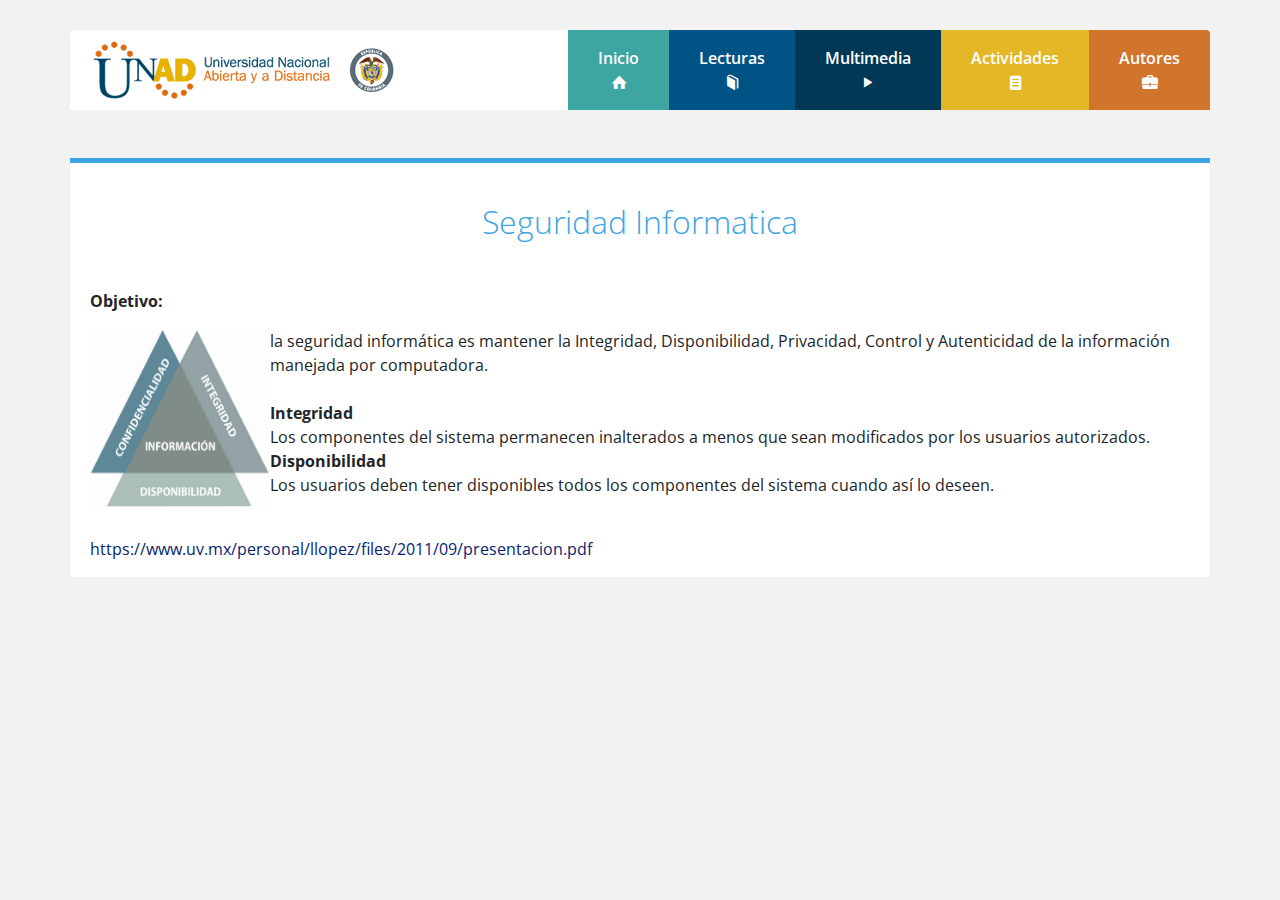
<file: index.html>
<!DOCTYPE html>
<html>
<head>
	<meta charset="utf-8">
	<title>web 1.0</title>
	<link rel="stylesheet" type="text/css" href="css/bootstrap.min.css">
	<link href="https://fonts.googleapis.com/css?family=Open+Sans" rel="stylesheet">
	<link rel="stylesheet" type="text/css" href="css/fontello.css">
	<link rel="stylesheet" type="text/css" href="css/estilos.css">

	<script type="text/javascript" src="js/bootstrap.min.js"></script>
	<script type="text/javascript" src="js/jquery-3.3.1.min.js"></script>
</head>
<body>

	<header>
		<div class="container">
			<!-- Barra logo + menu-->
			<div class="row nav rounded-top align-items-stretch justify-content-between">
				<!-- Logo tipo -->
				<div class="col-md-12 col-lg logo d-flex align-items-center justify-content-center justify-content-lg-start">
					<img src="img/logoUNAD.png" class="logo">
				</div>

				<!-- -->
				<nav class="col-md-12 col-lg-auto menu d-flex align-items-stretch flex-wrap flex-sm-nowrap">
					<a href="#" class="c-1 d-flex align-items-center">
						<div class="d-flex flex-column text-center">
							<span>Inicio</span>
							<i class="icono icon-home"></i>
						</div>
					</a>

					<a href="lectura.html" class="c-2 d-flex align-items-center">
						<div class="d-flex flex-column text-center">
							<span>Lecturas</span>
							<i class="icono icon-book"></i>
						</div>
					</a>


					<a href="multimedia.html" class="c-3 d-flex align-items-center">
						<div class="d-flex flex-column text-center">
							<span>Multimedia</span>
							<i class="icono icon-play"></i>
						</div>
					</a>

					<a href="#" class="c-4 d-flex align-items-center">
						<div class="d-flex flex-column text-center">
							<span>Actividades</span>
							<i class="icono icon-doc-text-inv"></i>
						</div>
					</a>

					<a href="#" class="c-5 d-flex align-items-center">
						<div class="d-flex flex-column text-center">
							<span>Autores</span>
							<i class="icono icon-briefcase"></i>
						</div>
					</a>
				</nav>

			</div>

		</div>
	</header>
<br>
<br>
	<main>
		<div class="container">
			<!-- Seccion informacion -->
			<div class="row informacion">
				<div class="col">
					<h2 class="titulo">Seguridad Informatica</h2>
					<div class="row">

					<strong><p>Objetivo:</p></strong>
					<p> 
					<img src="img/unidad-1.jpg" height="180" width="180" align="left">la seguridad informática es
					mantener la Integridad, Disponibilidad,
					Privacidad, Control y Autenticidad de la
					información manejada por computadora. 
						<br>
						<br>
						<strong>Integridad</strong>
					    <br>
						Los componentes del sistema permanecen
						inalterados a menos que sean modificados por los
						usuarios autorizados.
						<br>
						<strong>Disponibilidad</strong>
						<br>
						Los usuarios deben tener disponibles todos los
						componentes del sistema cuando así lo deseen.
						<br>
						<br>

						<p style="color:#061E72";>https://www.uv.mx/personal/llopez/files/2011/09/presentacion.pdf</p>
					
					</p>


					</div>
				</div>
			</div>
		</div>
	</main>

</body>
</html>
</file>
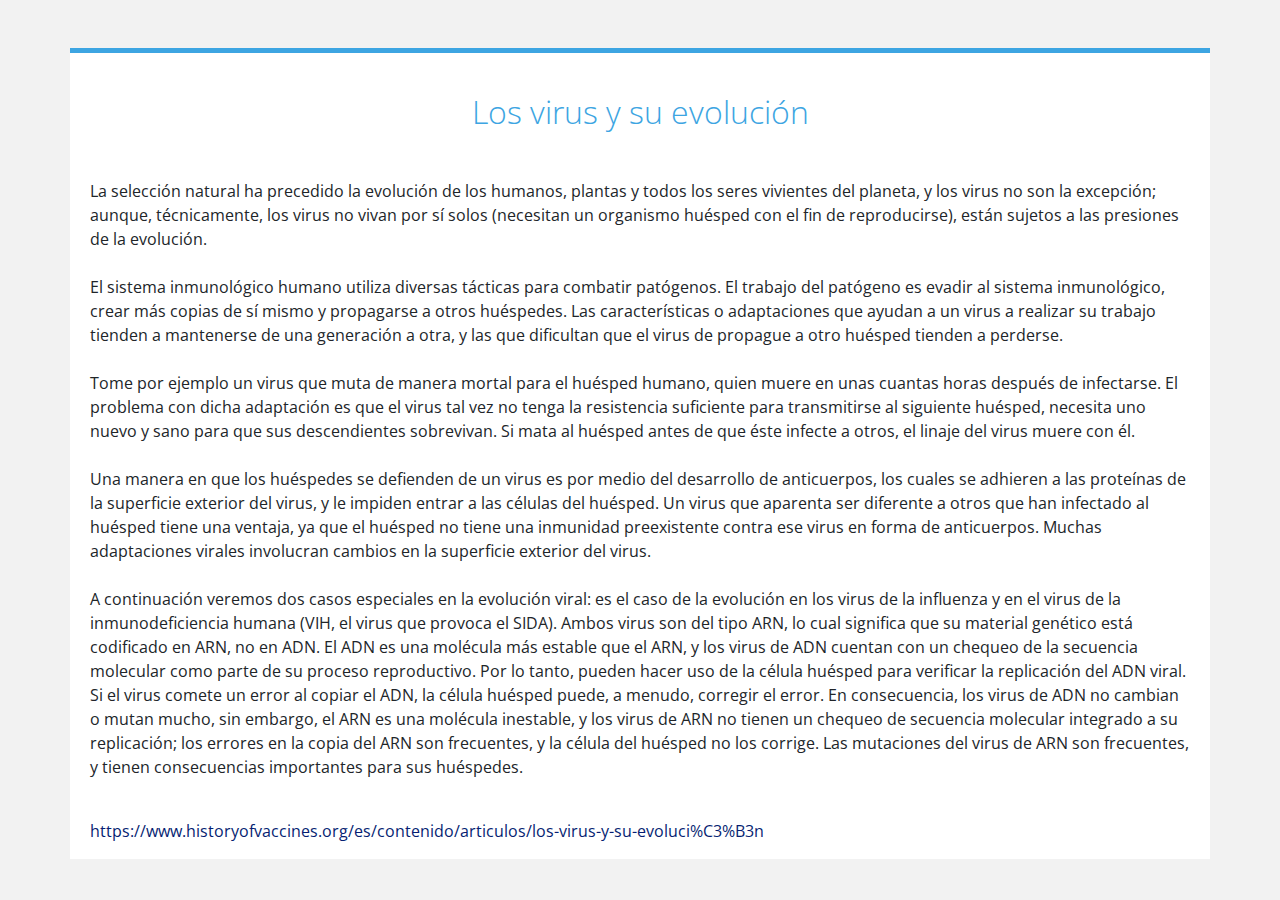
<file: lectura_1.html>
<!DOCTYPE html>
<html>
<head>
	<meta charset="utf-8">
	<title>web 1.0</title>
	<link rel="stylesheet" type="text/css" href="css/bootstrap.min.css">
	<link href="https://fonts.googleapis.com/css?family=Open+Sans" rel="stylesheet">
	<link rel="stylesheet" type="text/css" href="css/fontello.css">
	<link rel="stylesheet" type="text/css" href="css/estilos.css">
	<link rel="stylesheet" type="text/css" href="css/estilos-dropdown.css">

</head>
<body>


<br>
<br>
	<main>
		<div class="container">
			<!-- Seccion informacion -->
			<div class="row informacion">
				<div class="col">
					<h2 class="titulo">Los virus y su evolución</h2>
					<div class="row">

					<p> 
					
						La selección natural ha precedido la evolución de los humanos, plantas y todos los seres vivientes del planeta, y los virus no son la excepción; aunque, técnicamente, los virus no vivan por sí solos (necesitan un organismo huésped con el fin de reproducirse), están sujetos a las presiones de la evolución.
						<br>
						<br>
						El sistema inmunológico humano utiliza diversas tácticas para combatir patógenos. El trabajo del patógeno es evadir al sistema inmunológico, crear más copias de sí mismo y propagarse a otros huéspedes. Las características o adaptaciones que ayudan a un virus a realizar su trabajo tienden a mantenerse de una generación a otra, y las que dificultan que el virus de propague a otro huésped tienden a perderse.
						<br>
						<br>
						Tome por ejemplo un virus que muta de manera mortal para el huésped humano, quien muere en unas cuantas horas después de infectarse. El problema con dicha adaptación es que el virus tal vez no tenga la resistencia suficiente para transmitirse al siguiente huésped, necesita uno nuevo y sano para que sus descendientes sobrevivan. Si mata al huésped antes de que éste infecte a otros, el linaje del virus muere con él.
						<br>
						<br>
						Una manera en que los huéspedes se defienden de un virus es por medio del desarrollo de anticuerpos, los cuales se adhieren a las proteínas de la superficie exterior del virus, y le impiden entrar a las células del huésped. Un virus que aparenta ser diferente a otros que han infectado al huésped tiene una ventaja, ya que el huésped no tiene una inmunidad preexistente contra ese virus en forma de anticuerpos. Muchas adaptaciones virales involucran cambios en la superficie exterior del virus.
						<br>
						<br>
						A continuación veremos dos casos especiales en la evolución viral: es el caso de la evolución en los virus de la influenza y en el virus de la inmunodeficiencia humana (VIH, el virus que provoca el SIDA). Ambos virus son del tipo ARN, lo cual significa que su material genético está codificado en ARN, no en ADN. El ADN es una molécula más estable que el ARN, y los virus de ADN cuentan con un chequeo de la secuencia molecular como parte de su proceso reproductivo. Por lo tanto, pueden hacer uso de la célula huésped para verificar la replicación del ADN viral. Si el virus comete un error al copiar el ADN, la célula huésped puede, a menudo, corregir el error. En consecuencia, los virus de ADN no cambian o mutan mucho, sin embargo, el ARN es una molécula inestable, y los virus de ARN no tienen un chequeo de secuencia molecular integrado a su replicación; los errores en la copia del ARN son frecuentes, y la célula del huésped no los corrige. Las mutaciones del virus de ARN son frecuentes, y tienen consecuencias importantes para sus huéspedes.
						<br>
						<br>
						

						<p style="color:#061E72";>https://www.historyofvaccines.org/es/contenido/articulos/los-virus-y-su-evoluci%C3%B3n</p>
					
					</p>


					</div>
				</div>
			</div>
		</div>
	</main>

</body>
</html>
</file>
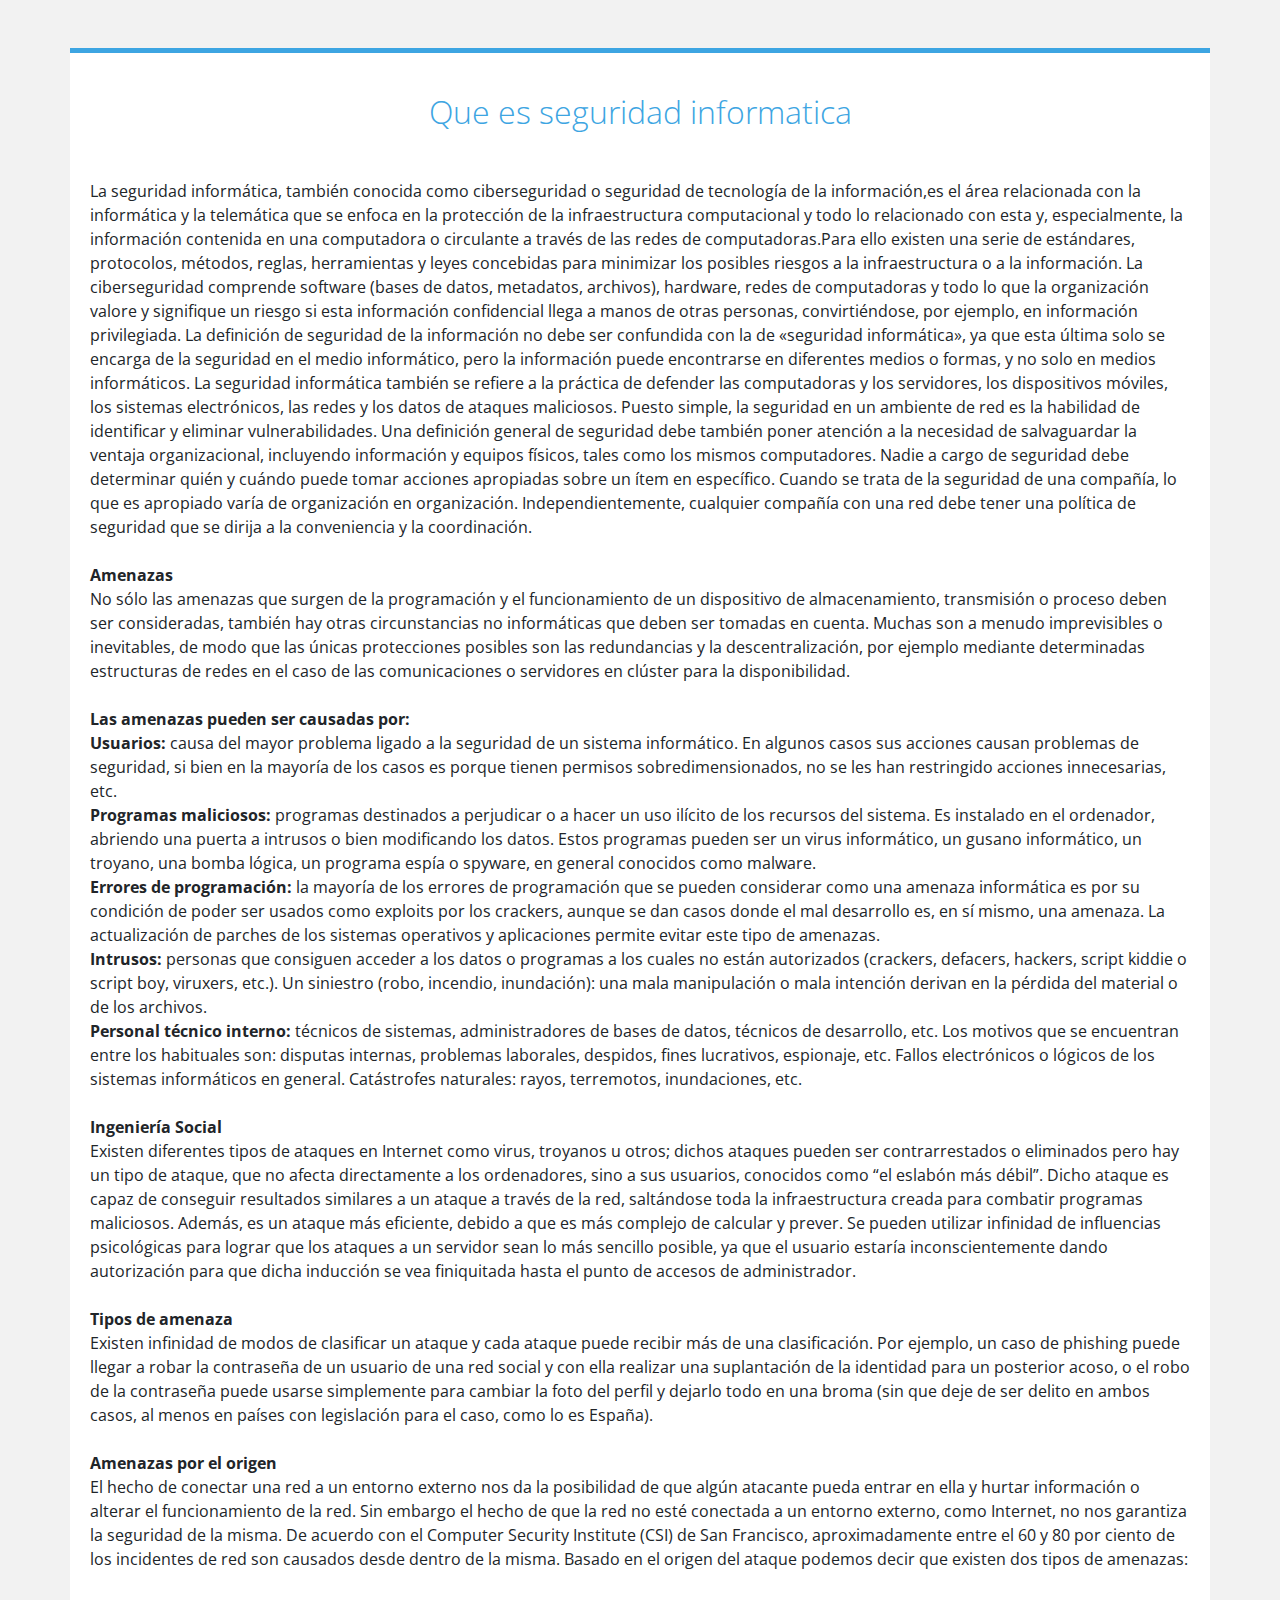
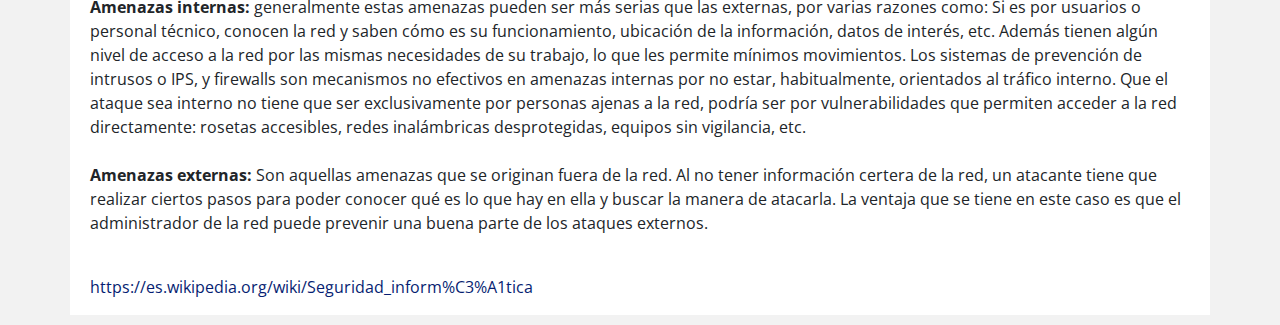
<file: lectura_2.html>
<!DOCTYPE html>
<html>
<head>
	<meta charset="utf-8">
	<title>web 1.0</title>
	<link rel="stylesheet" type="text/css" href="css/bootstrap.min.css">
	<link href="https://fonts.googleapis.com/css?family=Open+Sans" rel="stylesheet">
	<link rel="stylesheet" type="text/css" href="css/fontello.css">
	<link rel="stylesheet" type="text/css" href="css/estilos.css">
	<link rel="stylesheet" type="text/css" href="css/estilos-dropdown.css">

</head>
<body>

	
<br>
<br>
	<main>
		<div class="container">
			<!-- Seccion informacion -->
			<div class="row informacion">
				<div class="col">
					<h2 class="titulo">Que es seguridad informatica</h2>
					<div class="row">

					<p> 
					La seguridad informática, también conocida como ciberseguridad o seguridad de tecnología de la información,es el área relacionada con la informática y la telemática que se enfoca en la protección de la infraestructura computacional y todo lo relacionado con esta y, especialmente, la información contenida en una computadora o circulante a través de las redes de computadoras.Para ello existen una serie de estándares, protocolos, métodos, reglas, herramientas y leyes concebidas para minimizar los posibles riesgos a la infraestructura o a la información. La ciberseguridad comprende software (bases de datos, metadatos, archivos), hardware, redes de computadoras y todo lo que la organización valore y signifique un riesgo si esta información confidencial llega a manos de otras personas, convirtiéndose, por ejemplo, en información privilegiada.

					La definición de seguridad de la información no debe ser confundida con la de «seguridad informática», ya que esta última solo se encarga de la seguridad en el medio informático, pero la información puede encontrarse en diferentes medios o formas, y no solo en medios informáticos.

					La seguridad informática también se refiere a la práctica de defender las computadoras y los servidores, los dispositivos móviles, los sistemas electrónicos, las redes y los datos de ataques maliciosos.

					Puesto simple, la seguridad en un ambiente de red es la habilidad de identificar y eliminar vulnerabilidades. Una definición general de seguridad debe también poner atención a la necesidad de salvaguardar la ventaja organizacional, incluyendo información y equipos físicos, tales como los mismos computadores. Nadie a cargo de seguridad debe determinar quién y cuándo puede tomar acciones apropiadas sobre un ítem en específico. Cuando se trata de la seguridad de una compañía, lo que es apropiado varía de organización en organización. Independientemente, cualquier compañía con una red debe tener una política de seguridad que se dirija a la conveniencia y la coordinación.
					<br>
					<br>

					<strong>Amenazas</strong>
					<br>
					No sólo las amenazas que surgen de la programación y el funcionamiento de un dispositivo de almacenamiento, transmisión o proceso deben ser consideradas, también hay otras circunstancias no informáticas que deben ser tomadas en cuenta. Muchas son a menudo imprevisibles o inevitables, de modo que las únicas protecciones posibles son las redundancias y la descentralización, por ejemplo mediante determinadas estructuras de redes en el caso de las comunicaciones o servidores en clúster para la disponibilidad.
					<br>
					<br>

					<strong>Las amenazas pueden ser causadas por:</strong>
					<br>
					<strong>Usuarios:</strong> causa del mayor problema ligado a la seguridad de un sistema informático. En algunos casos sus acciones causan problemas de seguridad, si bien en la mayoría de los casos es porque tienen permisos sobredimensionados, no se les han restringido acciones innecesarias, etc.
					<br>
					<strong>Programas maliciosos:</strong> programas destinados a perjudicar o a hacer un uso ilícito de los recursos del sistema. Es instalado en el ordenador, abriendo una puerta a intrusos o bien modificando los datos. Estos programas pueden ser un virus informático, un gusano informático, un troyano, una bomba lógica, un programa espía o spyware, en general conocidos como malware.
					<br>
					<strong>Errores de programación:</strong> la mayoría de los errores de programación que se pueden considerar como una amenaza informática es por su condición de poder ser usados como exploits por los crackers, aunque se dan casos donde el mal desarrollo es, en sí mismo, una amenaza. La actualización de parches de los sistemas operativos y aplicaciones permite evitar este tipo de amenazas.
					<br>
					<strong>Intrusos:</strong>  personas que consiguen acceder a los datos o programas a los cuales no están autorizados (crackers, defacers, hackers, script kiddie o script boy, viruxers, etc.).
					Un siniestro (robo, incendio, inundación): una mala manipulación o mala intención derivan en la pérdida del material o de los archivos.
					<br>
					<strong>Personal técnico interno:</strong>  técnicos de sistemas, administradores de bases de datos, técnicos de desarrollo, etc. Los motivos que se encuentran entre los habituales son: disputas internas, problemas laborales, despidos, fines lucrativos, espionaje, etc.
					Fallos electrónicos o lógicos de los sistemas informáticos en general.
					Catástrofes naturales: rayos, terremotos, inundaciones, etc.
					<br>
					<br>
					<strong>Ingeniería Social</strong>
					<br>
					Existen diferentes tipos de ataques en Internet como virus, troyanos u otros; dichos ataques pueden ser contrarrestados o eliminados pero hay un tipo de ataque, que no afecta directamente a los ordenadores, sino a sus usuarios, conocidos como “el eslabón más débil”. Dicho ataque es capaz de conseguir resultados similares a un ataque a través de la red, saltándose toda la infraestructura creada para combatir programas maliciosos. Además, es un ataque más eficiente, debido a que es más complejo de calcular y prever. Se pueden utilizar infinidad de influencias psicológicas para lograr que los ataques a un servidor sean lo más sencillo posible, ya que el usuario estaría inconscientemente dando autorización para que dicha inducción se vea finiquitada hasta el punto de accesos de administrador.
					<br>
					<br>
					<strong>Tipos de amenaza</strong>
					<br>
					Existen infinidad de modos de clasificar un ataque y cada ataque puede recibir más de una clasificación. Por ejemplo, un caso de phishing puede llegar a robar la contraseña de un usuario de una red social y con ella realizar una suplantación de la identidad para un posterior acoso, o el robo de la contraseña puede usarse simplemente para cambiar la foto del perfil y dejarlo todo en una broma (sin que deje de ser delito en ambos casos, al menos en países con legislación para el caso, como lo es España).
					<br>
					<br>
					<strong>Amenazas por el origen</strong>
					<br>
					El hecho de conectar una red a un entorno externo nos da la posibilidad de que algún atacante pueda entrar en ella y hurtar información o alterar el funcionamiento de la red. Sin embargo el hecho de que la red no esté conectada a un entorno externo, como Internet, no nos garantiza la seguridad de la misma. De acuerdo con el Computer Security Institute (CSI) de San Francisco, aproximadamente entre el 60 y 80 por ciento de los incidentes de red son causados desde dentro de la misma. Basado en el origen del ataque podemos decir que existen dos tipos de amenazas:
					<br>
					<br>
					<strong>Amenazas internas:</strong>
					generalmente estas amenazas pueden ser más serias que las externas, por varias razones como:
					Si es por usuarios o personal técnico, conocen la red y saben cómo es su funcionamiento, ubicación de la información, datos de interés, etc. Además tienen algún nivel de acceso a la red por las mismas necesidades de su trabajo, lo que les permite mínimos movimientos.
					Los sistemas de prevención de intrusos o IPS, y firewalls son mecanismos no efectivos en amenazas internas por no estar, habitualmente, orientados al tráfico interno. Que el ataque sea interno no tiene que ser exclusivamente por personas ajenas a la red, podría ser por vulnerabilidades que permiten acceder a la red directamente: rosetas accesibles, redes inalámbricas desprotegidas, equipos sin vigilancia, etc.
					<br>
					<br>
					<strong>Amenazas externas:</strong> Son aquellas amenazas que se originan fuera de la red. Al no tener información certera de la red, un atacante tiene que realizar ciertos pasos para poder conocer qué es lo que hay en ella y buscar la manera de atacarla. La ventaja que se tiene en este caso es que el administrador de la red puede prevenir una buena parte de los ataques externos.
					<br>
					<br>
				

						<p style="color:#061E72";>https://es.wikipedia.org/wiki/Seguridad_inform%C3%A1tica</p>
					
					</p>


					</div>
				</div>
			</div>
		</div>
	</main>

</body>
</html>
</file>
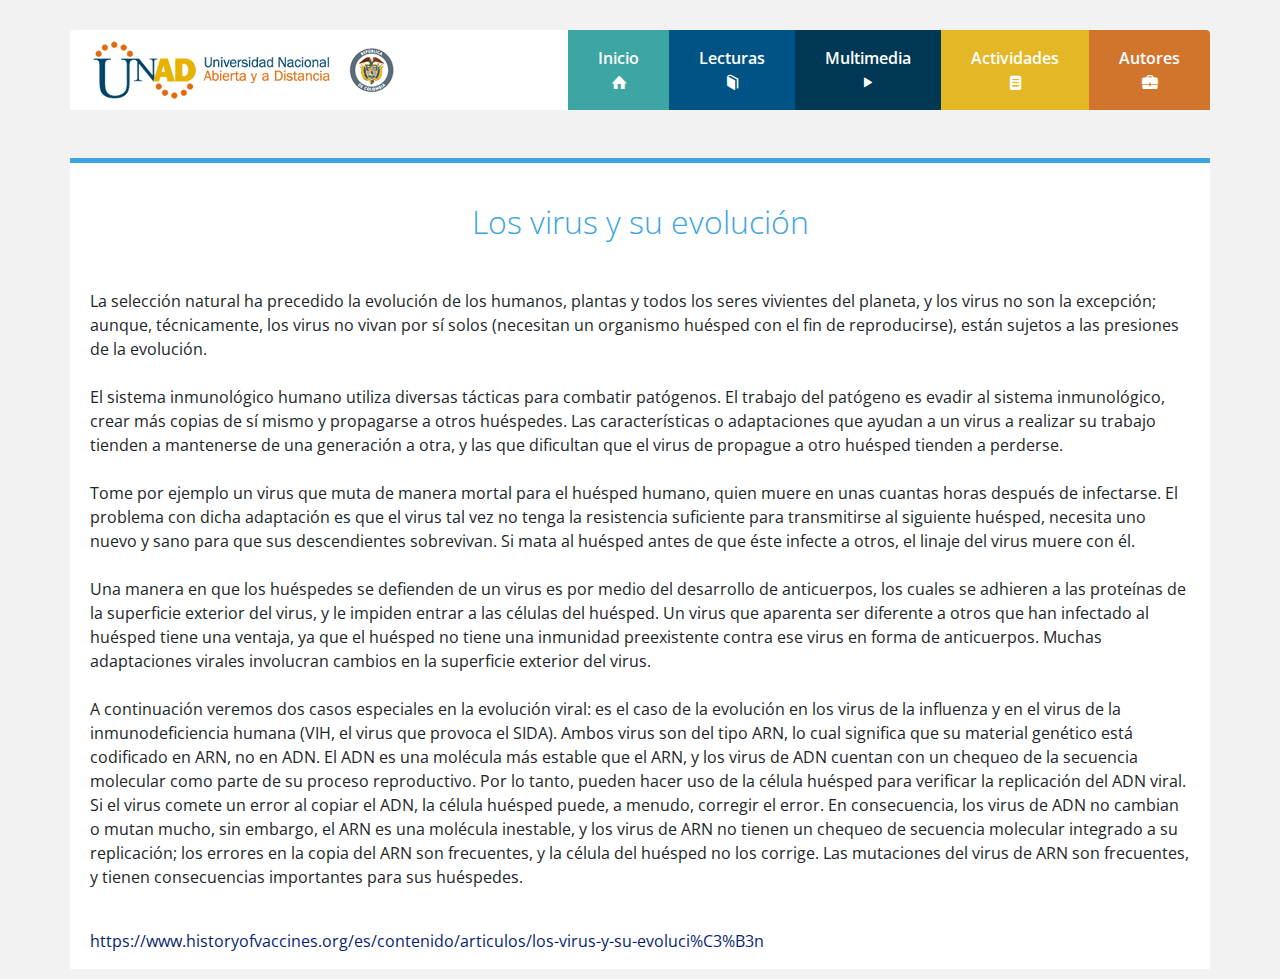
<file: lectura_3.html>
<!DOCTYPE html>
<html>
<head>
	<meta charset="utf-8">
	<title>web 1.0</title>
	<link rel="stylesheet" type="text/css" href="css/bootstrap.min.css">
	<link href="https://fonts.googleapis.com/css?family=Open+Sans" rel="stylesheet">
	<link rel="stylesheet" type="text/css" href="css/fontello.css">
	<link rel="stylesheet" type="text/css" href="css/estilos.css">
	<link rel="stylesheet" type="text/css" href="css/estilos-dropdown.css">

</head>
<body>

	<header>
		<div class="container">
			<!-- Barra logo + menu-->
			<div class="row nav rounded-top align-items-stretch justify-content-between">
				<!-- Logo tipo -->
				<div class="col-md-12 col-lg logo d-flex align-items-center justify-content-center justify-content-lg-start">
					<img src="img/logoUNAD.png" class="logo">
				</div>

				<!-- -->
				<nav class="col-md-12 col-lg-auto menu d-flex align-items-stretch flex-wrap flex-sm-nowrap">
					<a href="#" class="c-1 d-flex align-items-center">
						<div class="d-flex flex-column text-center">
							<span>Inicio</span>
							<i class="icono icon-home"></i>
						</div>
					</a>

					<a href="#" class="c-2 d-flex align-items-center">
						<div class="d-flex flex-column text-center">
							<span>Lecturas</span>
							<i class="icono icon-book"></i>
						</div>
					</a>


					<a href="#" class="c-3 d-flex align-items-center">
						<div class="d-flex flex-column text-center">
							<span>Multimedia</span>
							<i class="icono icon-play"></i>
						</div>
					</a>

					<a href="#" class="c-4 d-flex align-items-center">
						<div class="d-flex flex-column text-center">
							<span>Actividades</span>
							<i class="icono icon-doc-text-inv"></i>
						</div>
					</a>

					<a href="#" class="c-5 d-flex align-items-center">
						<div class="d-flex flex-column text-center">
							<span>Autores</span>
							<i class="icono icon-briefcase"></i>
						</div>
					</a>
				</nav>

			</div>

		</div>
	</header>
<br>
<br>
	<main>
		<div class="container">
			<!-- Seccion informacion -->
			<div class="row informacion">
				<div class="col">
					<h2 class="titulo">Los virus y su evolución</h2>
					<div class="row">

					<p> 
					
						La selección natural ha precedido la evolución de los humanos, plantas y todos los seres vivientes del planeta, y los virus no son la excepción; aunque, técnicamente, los virus no vivan por sí solos (necesitan un organismo huésped con el fin de reproducirse), están sujetos a las presiones de la evolución.
						<br>
						<br>
						El sistema inmunológico humano utiliza diversas tácticas para combatir patógenos. El trabajo del patógeno es evadir al sistema inmunológico, crear más copias de sí mismo y propagarse a otros huéspedes. Las características o adaptaciones que ayudan a un virus a realizar su trabajo tienden a mantenerse de una generación a otra, y las que dificultan que el virus de propague a otro huésped tienden a perderse.
						<br>
						<br>
						Tome por ejemplo un virus que muta de manera mortal para el huésped humano, quien muere en unas cuantas horas después de infectarse. El problema con dicha adaptación es que el virus tal vez no tenga la resistencia suficiente para transmitirse al siguiente huésped, necesita uno nuevo y sano para que sus descendientes sobrevivan. Si mata al huésped antes de que éste infecte a otros, el linaje del virus muere con él.
						<br>
						<br>
						Una manera en que los huéspedes se defienden de un virus es por medio del desarrollo de anticuerpos, los cuales se adhieren a las proteínas de la superficie exterior del virus, y le impiden entrar a las células del huésped. Un virus que aparenta ser diferente a otros que han infectado al huésped tiene una ventaja, ya que el huésped no tiene una inmunidad preexistente contra ese virus en forma de anticuerpos. Muchas adaptaciones virales involucran cambios en la superficie exterior del virus.
						<br>
						<br>
						A continuación veremos dos casos especiales en la evolución viral: es el caso de la evolución en los virus de la influenza y en el virus de la inmunodeficiencia humana (VIH, el virus que provoca el SIDA). Ambos virus son del tipo ARN, lo cual significa que su material genético está codificado en ARN, no en ADN. El ADN es una molécula más estable que el ARN, y los virus de ADN cuentan con un chequeo de la secuencia molecular como parte de su proceso reproductivo. Por lo tanto, pueden hacer uso de la célula huésped para verificar la replicación del ADN viral. Si el virus comete un error al copiar el ADN, la célula huésped puede, a menudo, corregir el error. En consecuencia, los virus de ADN no cambian o mutan mucho, sin embargo, el ARN es una molécula inestable, y los virus de ARN no tienen un chequeo de secuencia molecular integrado a su replicación; los errores en la copia del ARN son frecuentes, y la célula del huésped no los corrige. Las mutaciones del virus de ARN son frecuentes, y tienen consecuencias importantes para sus huéspedes.
						<br>
						<br>
						

						<p style="color:#061E72";>https://www.historyofvaccines.org/es/contenido/articulos/los-virus-y-su-evoluci%C3%B3n</p>
					
					</p>


					</div>
				</div>
			</div>
		</div>
	</main>

</body>
</html>
</file>
<file: css/fontello.css>
@font-face {
  font-family: 'fontello';
  src: url('../font/fontello.eot?87192102');
  src: url('../font/fontello.eot?87192102#iefix') format('embedded-opentype'),
       url('../font/fontello.woff2?87192102') format('woff2'),
       url('../font/fontello.woff?87192102') format('woff'),
       url('../font/fontello.ttf?87192102') format('truetype'),
       url('../font/fontello.svg?87192102#fontello') format('svg');
  font-weight: normal;
  font-style: normal;
}
/* Chrome hack: SVG is rendered more smooth in Windozze. 100% magic, uncomment if you need it. */
/* Note, that will break hinting! In other OS-es font will be not as sharp as it could be */
/*
@media screen and (-webkit-min-device-pixel-ratio:0) {
  @font-face {
    font-family: 'fontello';
    src: url('../font/fontello.svg?87192102#fontello') format('svg');
  }
}
*/
 
 [class^="icon-"]:before, [class*=" icon-"]:before {
  font-family: "fontello";
  font-style: normal;
  font-weight: normal;
  speak: none;
 
  display: inline-block;
  text-decoration: inherit;
  width: 1em;
  margin-right: .2em;
  text-align: center;
  /* opacity: .8; */
 
  /* For safety - reset parent styles, that can break glyph codes*/
  font-variant: normal;
  text-transform: none;
 
  /* fix buttons height, for twitter bootstrap */
  line-height: 1em;
 
  /* Animation center compensation - margins should be symmetric */
  /* remove if not needed */
  margin-left: .2em;
 
  /* you can be more comfortable with increased icons size */
  /* font-size: 120%; */
 
  /* Font smoothing. That was taken from TWBS */
  -webkit-font-smoothing: antialiased;
  -moz-osx-font-smoothing: grayscale;
 
  /* Uncomment for 3D effect */
  /* text-shadow: 1px 1px 1px rgba(127, 127, 127, 0.3); */
}
 
.icon-dot:before { content: '\e800'; } /* '' */
.icon-user:before { content: '\e801'; } /* '' */
.icon-mail:before { content: '\e802'; } /* '' */
.icon-briefcase:before { content: '\e803'; } /* '' */
.icon-home:before { content: '\e804'; } /* '' */
.icon-book:before { content: '\e805'; } /* '' */
.icon-play:before { content: '\e806'; } /* '' */
.icon-doc-text-inv:before { content: '\e807'; } /* '' */
.icon-twitter:before { content: '\f309'; } /* '' */
.icon-facebook:before { content: '\f30c'; } /* '' */
</file>
<file: css/estilos.css>
body {
	background: #f2f2f2;
	font-family: 'Open Sans', sans-serif;
}

header {
	margin-top: 30px;
}

header .nav {
	min-height: 80px;
	overflow: hidden;
	background: #fff;
}

/* -- MENU -- */

header .menu {
	padding: 0;
}

header .menu a {
	display: block;
	text-decoration: none;
	color: #fff;
	padding: 0 30px;
}

header .menu a div span {
	font-weight: 600;
}

header .menu .c-1 {
	background: #3da5a2;
}

header .menu .c-2 {
	background: #005385;
}

header .menu .c-3 {
	background: #003855;
}

header .menu .c-4 {
	background: #E3B725;
}

header .menu .c-5 {
	background: #D1752D;
}

header .menu .c-1:hover {
	background: #1ba0ef;
}

header .menu .c-2:hover {
	background: #00426a;
}

header .menu .c-3:hover {
	background: #002d44;
}

header .menu .c-4:hover {
	background: #FADB40;
}

header .menu .c-5:hover {
	background: #FD9D36;
}

.informacion {
	background: #fff;
	border-top: 5px solid #3da5e2;
	padding: 0 20px;
	margin-bottom: 10px;
}

.informacion .titulo {
	padding: 40px 0;
	text-align: center;
	color: #3da5e2;
	font-family: 'Open Sans', sans-serif;
	font-weight: 300;
}
</file>
<file: css/estilos-dropdown.css>
/* Style The Dropdown Button */
.dropbtn {
    
    color: black;
    padding: 10px;
    font-size: 14px;
    border: none;
    cursor: pointer;
}

/* dropbtns solo para boton de inicio*/
.dropbtns {
    color: white;
    padding: 20px;
    font-size: 14px;
    border: none;
    cursor: pointer;
}

.dropdown:hover .dropbtns {
}
/* Finaliza boton inicio dropbtns*/


/* dropbtns solo para boton de noticias*/
.dropbtnz {
    color: ;
    padding: 20px;
    font-size: 14px;
    border: none;
    cursor: pointer;
}

.dropdown:hover .dropbtnz {
    background-color: #3e8e41;
}
/* Finaliza boton noticias dropbtns */


/* dropbtns solo para boton de contactenos*/
.dropbtnx {
 
    color: white;
    padding: 20px;
    font-size: 14px;
    border: none;
    cursor: pointer;
}

.dropdown:hover .dropbtnx {
    background-color: #3e8e41;
}
/* Finaliza boton contactenos dropbtns */



/* The container <div> - needed to position the dropdown content */
.dropdown {
    position: relative;
    display: inline-block;
}

/* Dropdown Content (Hidden by Default) */
.dropdown-content {
    display: none;
    position: absolute;
    background-color: #C5F9F0;
    min-width: 160px;
    box-shadow: 0px 8px 16px 0px rgba(0,0,0,0.2);
    z-index: 1;
}

/* Links inside the dropdown */
.dropdown-content a {
    color: black;
    padding: 12px 16px;
    text-decoration: none;
    display: block;
}

/* Change color of dropdown links on hover */
.dropdown-content a:hover {background-color: #f1f1f1}

/* Show the dropdown menu on hover */
.dropdown:hover .dropdown-content {
    display: block;
}

/* Change the background color of the dropdown button when the dropdown content is shown */
.dropdown:hover .dropbtn {
    background-color: ;
}
</file>
